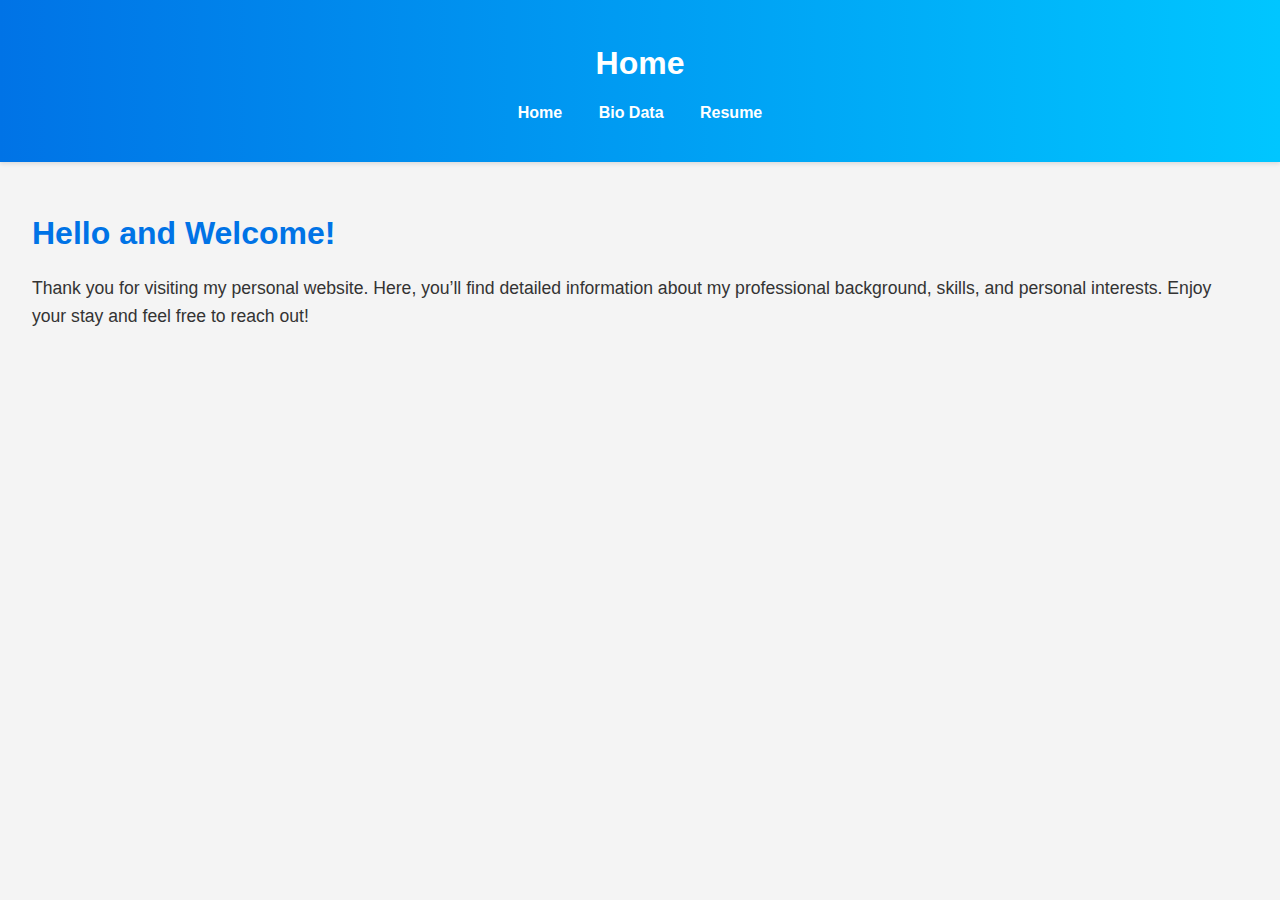
<file: Sharath Resume/index.html>
<!DOCTYPE html>
<html lang="en">
<head>
    <meta charset="UTF-8">
    <meta name="viewport" content="width=device-width, initial-scale=1.0">
    <title>My Resume</title>
    <link rel="stylesheet" href="style1.css">
</head>
<body>
    <header>
        <h1>Home</h1>
        <nav>
            <ul>
                <li><a href="index.html">Home</a></li>
                <li><a href="biodata.html">Bio Data</a></li>
                <li><a href="resume.html">Resume</a></li>
            </ul>
        </nav>
    </header>
    <main>
        <section>
            <h1>Hello and Welcome!</h1> <p>Thank you for visiting my personal website. Here, you’ll find detailed information about my professional background, skills, and personal interests. Enjoy your stay and feel free to reach out!</p>
        </section>
    </main>
</body>
</html>
</file>
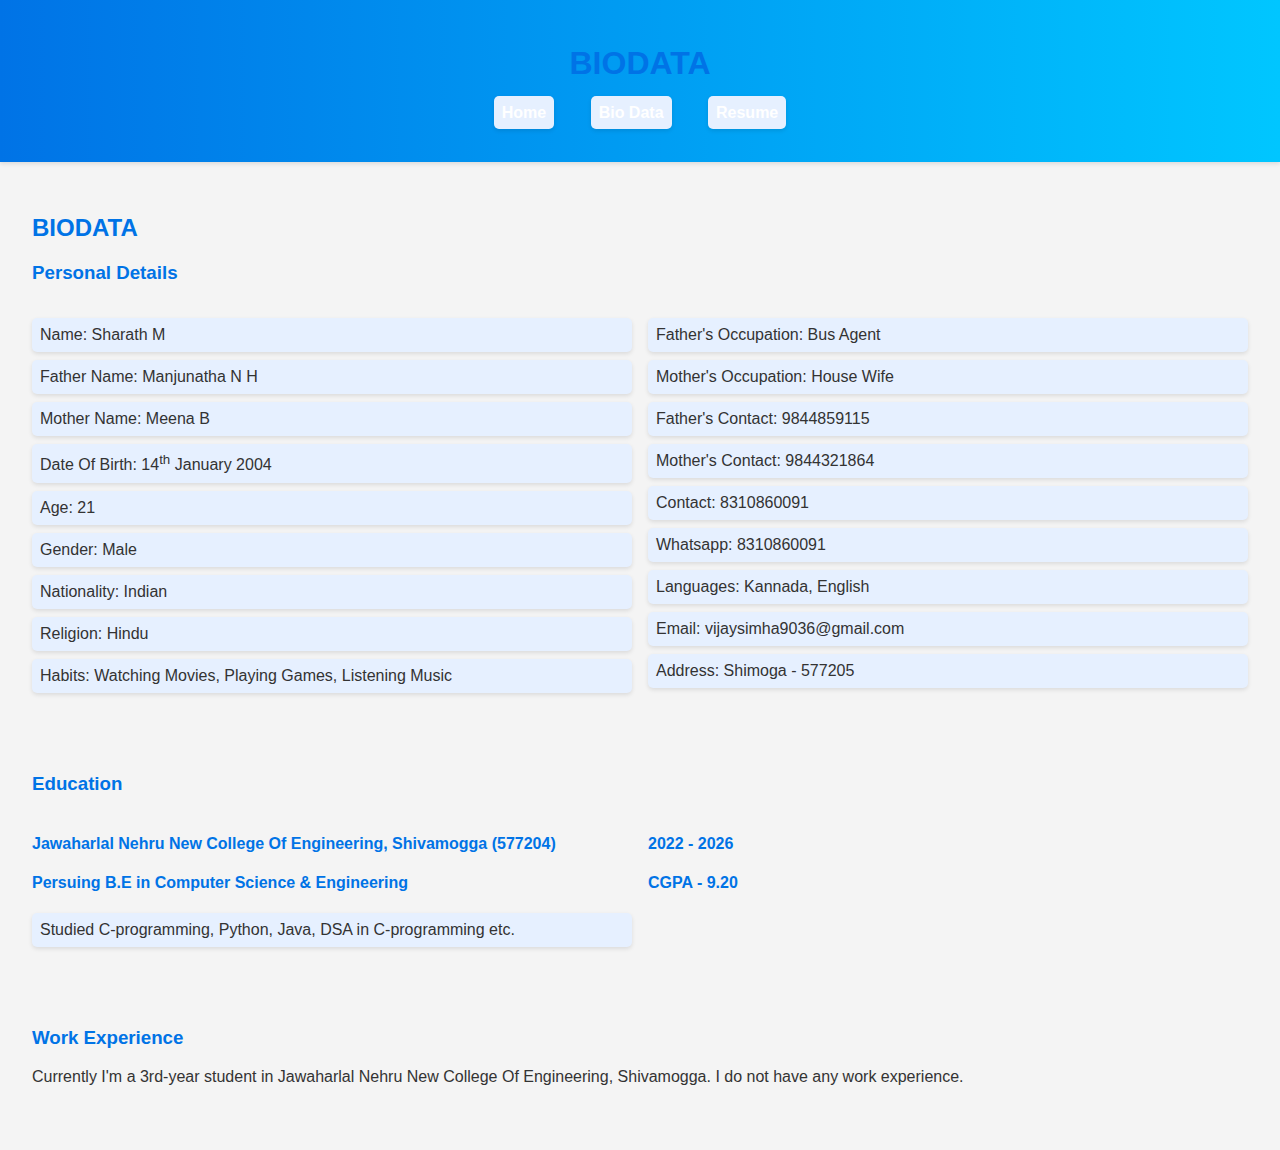
<file: Sharath Resume/biodata.html>
<!DOCTYPE html>
<html lang="en">
<head>
    <meta charset="UTF-8">
    <meta name="viewport" content="width=device-width, initial-scale=1.0">
    <title>About Me</title>
    <link rel="stylesheet" href="biodata.css">
</head>
<body>
    <header>
        <h1>BIODATA</h1>
        <nav>
            <ul>
                <li><a href="index.html">Home</a></li>
                <li><a href="biodata.html">Bio Data</a></li>
                <li><a href="resume.html">Resume</a></li>
            </ul>
        </nav>
    </header>
    <main id="biomain">
        <section>
            <h2 id="biodata">BIODATA</h2>
            <h3>Personal Details</h3>
            <div class="personal">
                <section id="sec1">
                    <ul>
                        <li>Name: Sharath M</li>
                        <li>Father Name: Manjunatha N H</li>
                        <li>Mother Name: Meena B</li>
                        <li>Date Of Birth: 14<sup>th</sup> January 2004</li>
                        <li>Age: 21</li>
                        <li>Gender: Male</li>
                        <li>Nationality: Indian</li>
                        <li>Religion: Hindu</li>
                        <li>Habits: Watching Movies, Playing Games, Listening Music</li>
                    </ul>
                </section>
                <section id="sec2">
                    <ul>
                        <li>Father's Occupation: Bus Agent</li>
                        <li>Mother's Occupation: House Wife</li>
                        <li>Father's Contact: 9844859115</li>
                        <li>Mother's Contact: 9844321864</li>
                        <li>Contact: 8310860091</li>
                        <li>Whatsapp: 8310860091</li>
                        <li>Languages: Kannada, English</li>
                        <li>Email: vijaysimha9036@gmail.com</li>
                        <li>Address: Shimoga - 577205</li>
                    </ul>
                </section>
               
            </div>
        </section>
        <section>
            <h3>Education</h3>
            <div class="education">
                <section id="sec4">
                    <h4>Jawaharlal Nehru New College Of Engineering, Shivamogga (577204)</h4>
                    <h4>Persuing B.E in Computer Science & Engineering</h4>
                    <ul>
                        <li>Studied C-programming, Python, Java, DSA in C-programming etc.</li>
                    </ul>
                </section>
                <section id="sec5">
                    <h4>2022 - 2026</h4>
                    <h4>CGPA - 9.20</h4>
                </section>
            </div>
        </section>
        <section>
            <h3>Work Experience</h3>
            <div class="work">
                <p>Currently I'm a 3rd-year student in Jawaharlal Nehru New College Of Engineering, Shivamogga. I do not have any work experience.</p>
            </div>
        </section>
    </main>
</body>
</html>
</file>
<file: Sharath Resume/style1.css>
body {
    font-family: 'Segoe UI', Tahoma, Geneva, Verdana, sans-serif;
    margin: 0;
    padding: 0;
    background-color: #f4f4f4;
    color: #333;
}

header {
    background: linear-gradient(90deg, #0073e6, #00c6ff);
    color: white;
    padding: 1.5rem 0;
    text-align: center;
    box-shadow: 0 2px 4px rgba(0, 0, 0, 0.1);
}

nav ul {
    list-style: none;
    padding: 0;
}

nav ul li {
    display: inline;
    margin: 0 1rem;
}

nav a {
    color: white;
    text-decoration: none;
    font-weight: bold;
    transition: color 0.3s ease;
}

nav a:hover {
    color: #ffcc00;
    text-decoration: underline;
}

main {
    padding: 2rem;
}

section h1 {
    color: #0073e6;
}

section p {
    font-size: 1.1rem;
    line-height: 1.6;
}
</file>
<file: Sharath Resume/biodata.css>
body {
    font-family: 'Segoe UI', Tahoma, Geneva, Verdana, sans-serif;
    margin: 0;
    padding: 0;
    background-color: #f4f4f4;
    color: #333;
}

header {
    background: linear-gradient(90deg, #0073e6, #00c6ff);
    color: white;
    padding: 1.5rem 0;
    text-align: center;
    box-shadow: 0 2px 4px rgba(0, 0, 0, 0.1);
}

nav ul {
    list-style: none;
    padding: 0;
}

nav ul li {
    display: inline;
    margin: 0 1rem;
}

nav a {
    color: white;
    text-decoration: none;
    font-weight: bold;
    transition: color 0.3s ease;
}

nav a:hover {
    color: #ffcc00;
    text-decoration: underline;
}

main {
    padding: 2rem;
}

h1, h2, h3, h4 {
    color: #0073e6;
}

ul {
    list-style: none;
    padding: 0;
}

ul li {
    background: #e6f0ff;
    margin: 0.5rem 0;
    padding: 0.5rem;
    border-radius: 5px;
    box-shadow: 0 2px 4px rgba(0, 0, 0, 0.1);
}

section {
    margin-bottom: 2rem;
}

.personal, .education {
    display: flex;
    justify-content: space-between;
}

.personal section, .education section {
    flex: 1;
    margin-right: 1rem;
}

.personal section:last-child, .education section:last-child {
    margin-right: 0;
}

img {
    max-width: 100%;
    border-radius: 5px;
    box-shadow: 0 2px 4px rgba(0, 0, 0, 0.1);
}

pre {
    background: #f4f4f4;
    padding: 1rem;
    border-radius: 5px;
    overflow: auto;
}
</file>
